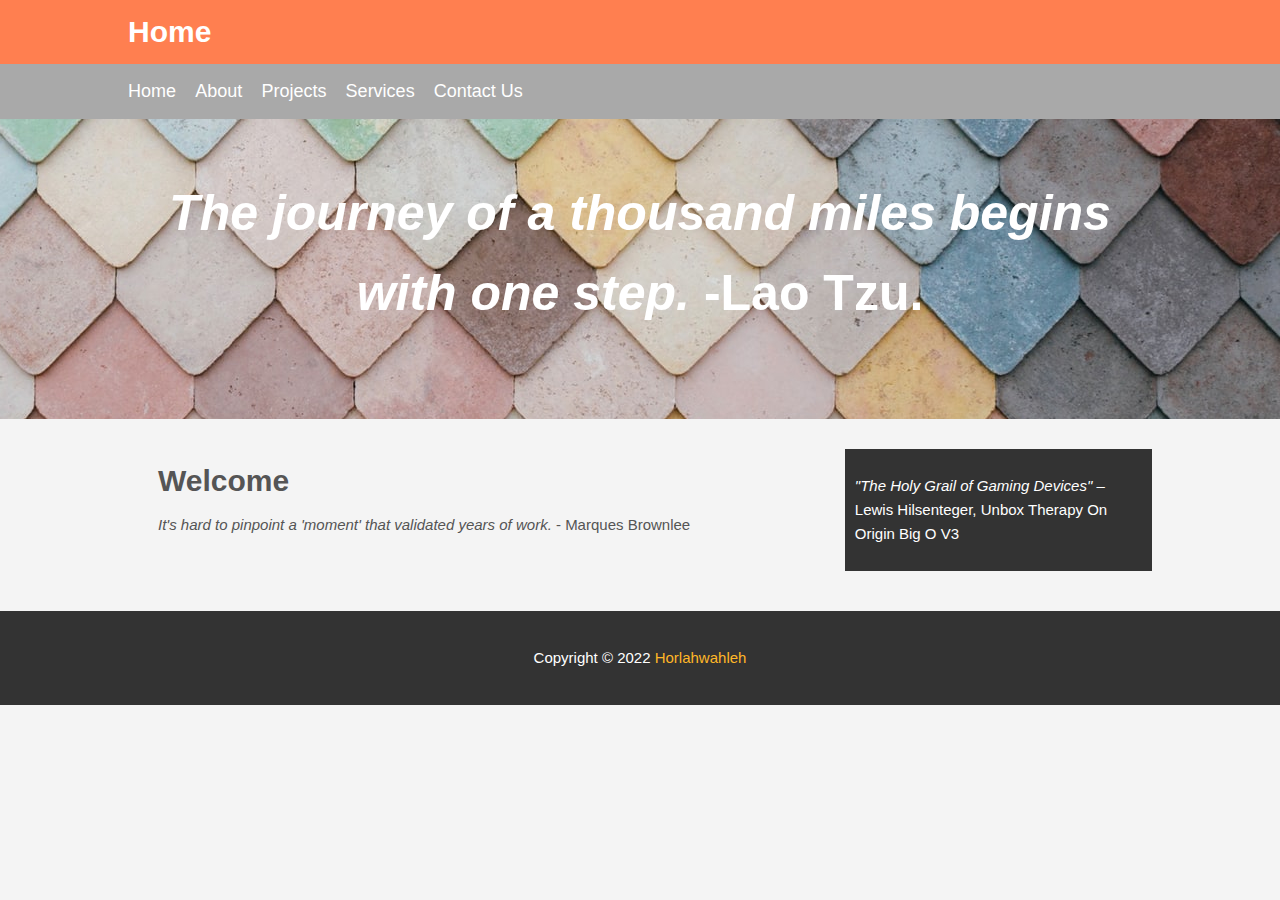
<file: index.html>
<!DOCTYPE html>
<html>

<head>
  <meta charset="utf-8">
  <meta name="viewport" content="width=device-width, initial-scale=1">
  <title>My Website</title>
  <link rel="stylesheet" type="text/css" href="assets/css/stylesheet/style.css">
</head>

<body>
  <header id="main-header">
    <div class="container">
      <h1>Home</h1>
    </div>
  </header>

  <nav id="main-navbar">
    <div class="container">
      <ul>
        <li><a href="#">Home</a></li>
        <li><a target = "_blank" href="about.html">About</a></li>
        <li><a target = "_blank" href="projects.html">Projects</a></li>
        <li><a target = "_blank" href="services.html">Services</a></li>
        <li><a target = "_blank" href="contact.html">Contact Us</a></li>
      </ul>
    </div>
  </nav>

  <section id="showcase">
    <div class="container">
      <h1>
        <i>The journey of a thousand miles begins with one step.</i>
        -Lao Tzu.
      </h1>
    </div>
  </section>
  <div class="container">
    <section id="main-body">

      <h1>Welcome</h1>
      <p><i>It's hard to pinpoint a 'moment' that validated years of work.</i>
      - Marques Brownlee</p>

    </section>
    <aside id="sidebar">
      <p><i>"The Holy Grail of Gaming Devices"</i>
– Lewis Hilsenteger, Unbox Therapy On Origin Big O V3</p>
    </aside>
  </div>
</body>

<footer id="main-footer">
  <p>Copyright &copy; 2022 <a href="https://awosanolawale.github.io/" target="_blank">Horlahwahleh</a></p>
</footer>

</html>
</file>
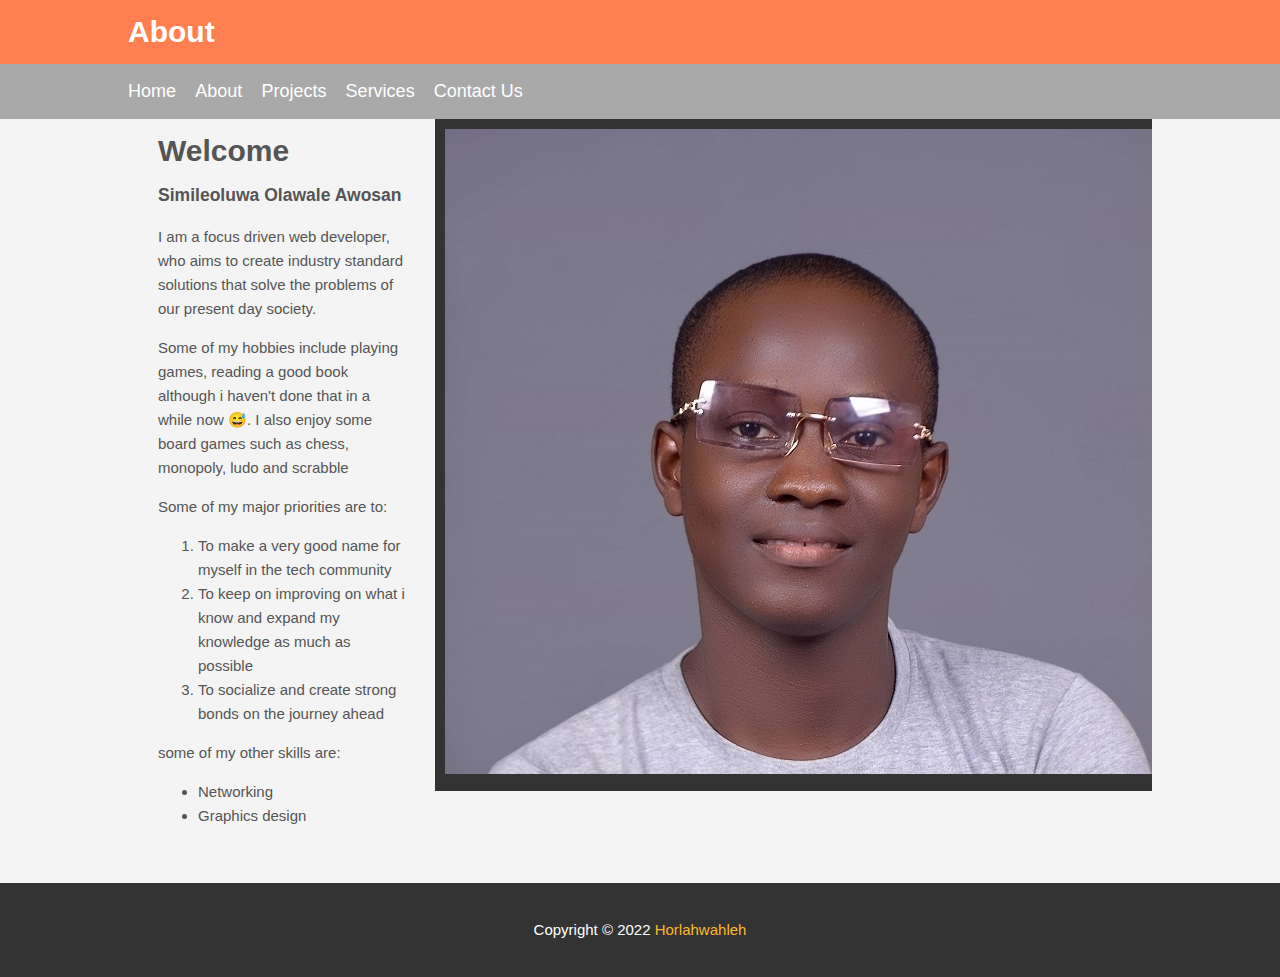
<file: about.html>
<!DOCTYPE html>
<html>

<head>
  <meta charset="utf-8">
  <meta name="viewport" content="width=device-width, initial-scale=1">
  <title>My Website || About</title>
  <link rel="stylesheet" type="text/css" href="assets/css/stylesheet/style.css">
</head>

<body>
  <header id="main-header">
    <div class="container">
      <h1>About</h1>
    </div>
  </header>

  <nav id="main-navbar">
    <div class="container">
      <ul>
        <li><a target = "_blank" href="index.html">Home</a></li>
        <li><a href="#">About</a></li>
        <li><a target = "_blank" href="projects.html">Projects</a></li>
        <li><a target = "_blank" href="services.html">Services</a></li>
        <li><a target = "_blank" href="contact.html">Contact Us</a></li>
      </ul>
    </div>
  </nav>

  <div class="container">
    <section style="width: 30%;" id="main-body">
      <h1>Welcome</h1>
      <h3>Simileoluwa Olawale Awosan</h3>
      <p>I am a focus driven web developer, who aims to create industry standard solutions that solve the problems of
        our
        present day society.</p>
      <p>Some of my hobbies include playing games, reading a good book although i haven't done that in a while now 😅.
        I also enjoy some board games such as chess, monopoly, ludo and scrabble
      </p>
      <p>Some of my major priorities are to:
      </p>
      <ol>
        <li>To make a very good name for myself in the tech community</li>
        <li>To keep on improving on what i know and expand my knowledge as much as possible</li>
        <li>To socialize and create strong bonds on the journey ahead</li>
      </ol>
      <p>some of my other skills are:
      </p>
      <ul>
        <li>Networking</li>
        <li>Graphics design</li>
      </ul>
    </section>
    <aside style="width: 70%;" id="sidebar"><img src="assets/images/me.jpg"></aside>
  </div>
</body>
<footer id="main-footer">
      <p>Copyright &copy; 2022 <a href="https://awosanolawale.github.io/" target="_blank">Horlahwahleh</a></p>
</footer>
</html>
</file>
<file: assets/css/stylesheet/style.css>
body{
	background-color: #f4f4f4;
	color: #555;
	margin: 0;
	line-height: 1.6em;
	font-size: 15px;
	font-family: arial, helvetica, sans-serif;
}

.container{
	width: 80%;
	overflow: hidden;
	margin: auto;
}

.container .my-form{
  text-align: center;
}

#main-header{
	background-color: coral;
	color: white;
}

#main-navbar{
	background-color: darkgray;
	color: white;
}

#main-navbar ul{
	padding: 0;
	list-style: none;
}


#main-navbar li{
	display: inline;
}

#main-navbar a{
	text-decoration: none;
	color: white;
	padding-right: 15px;
	font-size: 18px;
}

#showcase{
	background-image: url(../../images/bgimage.jpg);
	background-position: center right;
	min-height: 300px;
	margin-bottom: 30px;
	text-align: center;
}

#showcase h1{
	font-size: 50px;
	line-height: 1.6em;
	padding-top: 20px;
	color: white;
}

#main-body{
	float: left;
	width: 70%;
	padding: 0 30px;
	box-sizing: border-box;
}

#sidebar{
	float: right;
	width: 30%;
	padding: 10px;
	background: #333;
	color: white;
	box-sizing: border-box;
}

#main-footer{
	background: #333;
	color: #fff;
	padding: 20px;
	margin-top: 40px;
	text-align: center;
}

.my-form{
	padding: 10px;
  border: 1px solid black;
}

.my-form .form-group{
	padding-bottom: 15px;
}

.my-form label{
	display: block;
}

.my-form input, textarea{
	width: 90%;
	padding: 8px;
}

.my-form button{
  padding: 10px 15px;
	background-color: #333;
	color: #fff;
	border: none;
}

.block{
	float: left;
	width: 33.3%;
	border: 1px solid #ccc;
	padding: 10px;
	box-sizing: border-box;
}

a{
    text-decoration: none;
    color: #ffb727;
}

@media(max-width: 600px){
	#main-body{
		float: none;
		width: 100%;
	}
	#sidebar{
		float: none;
		width: 100%;
	}
}
</file>
